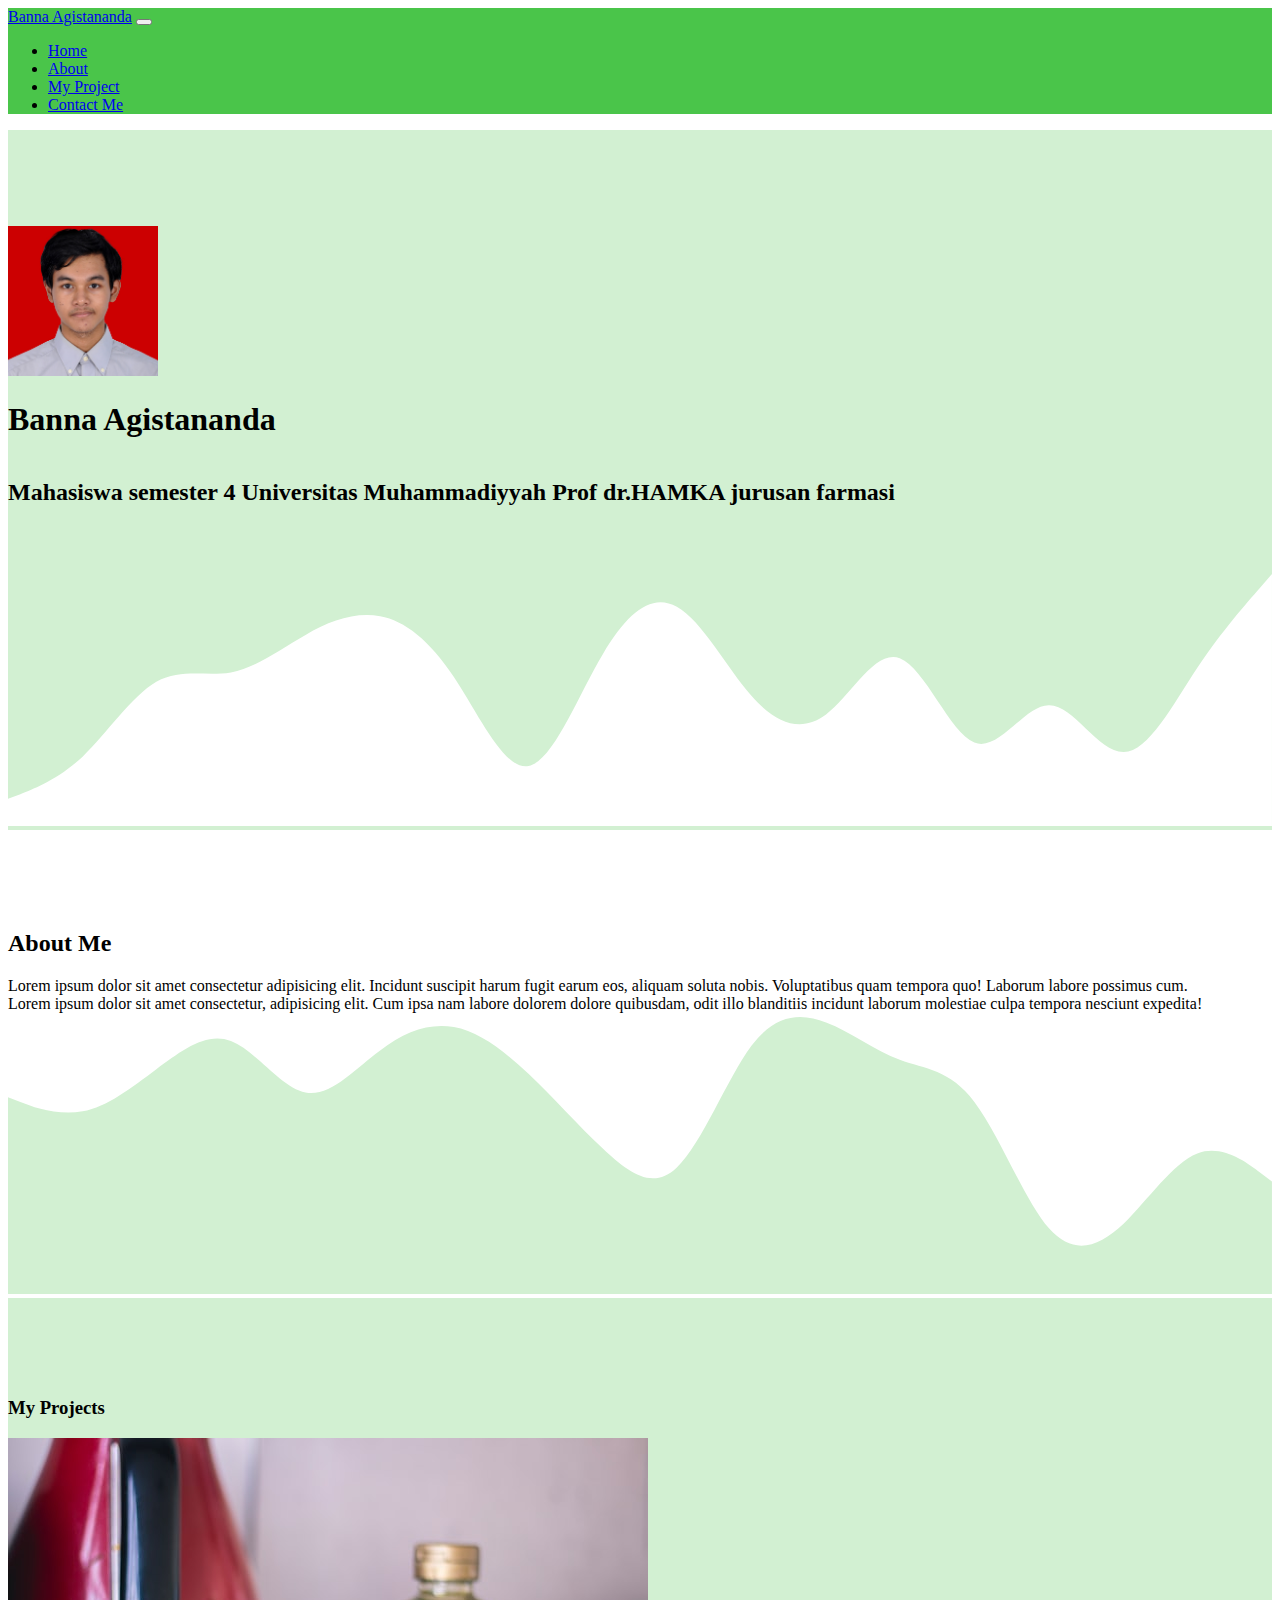
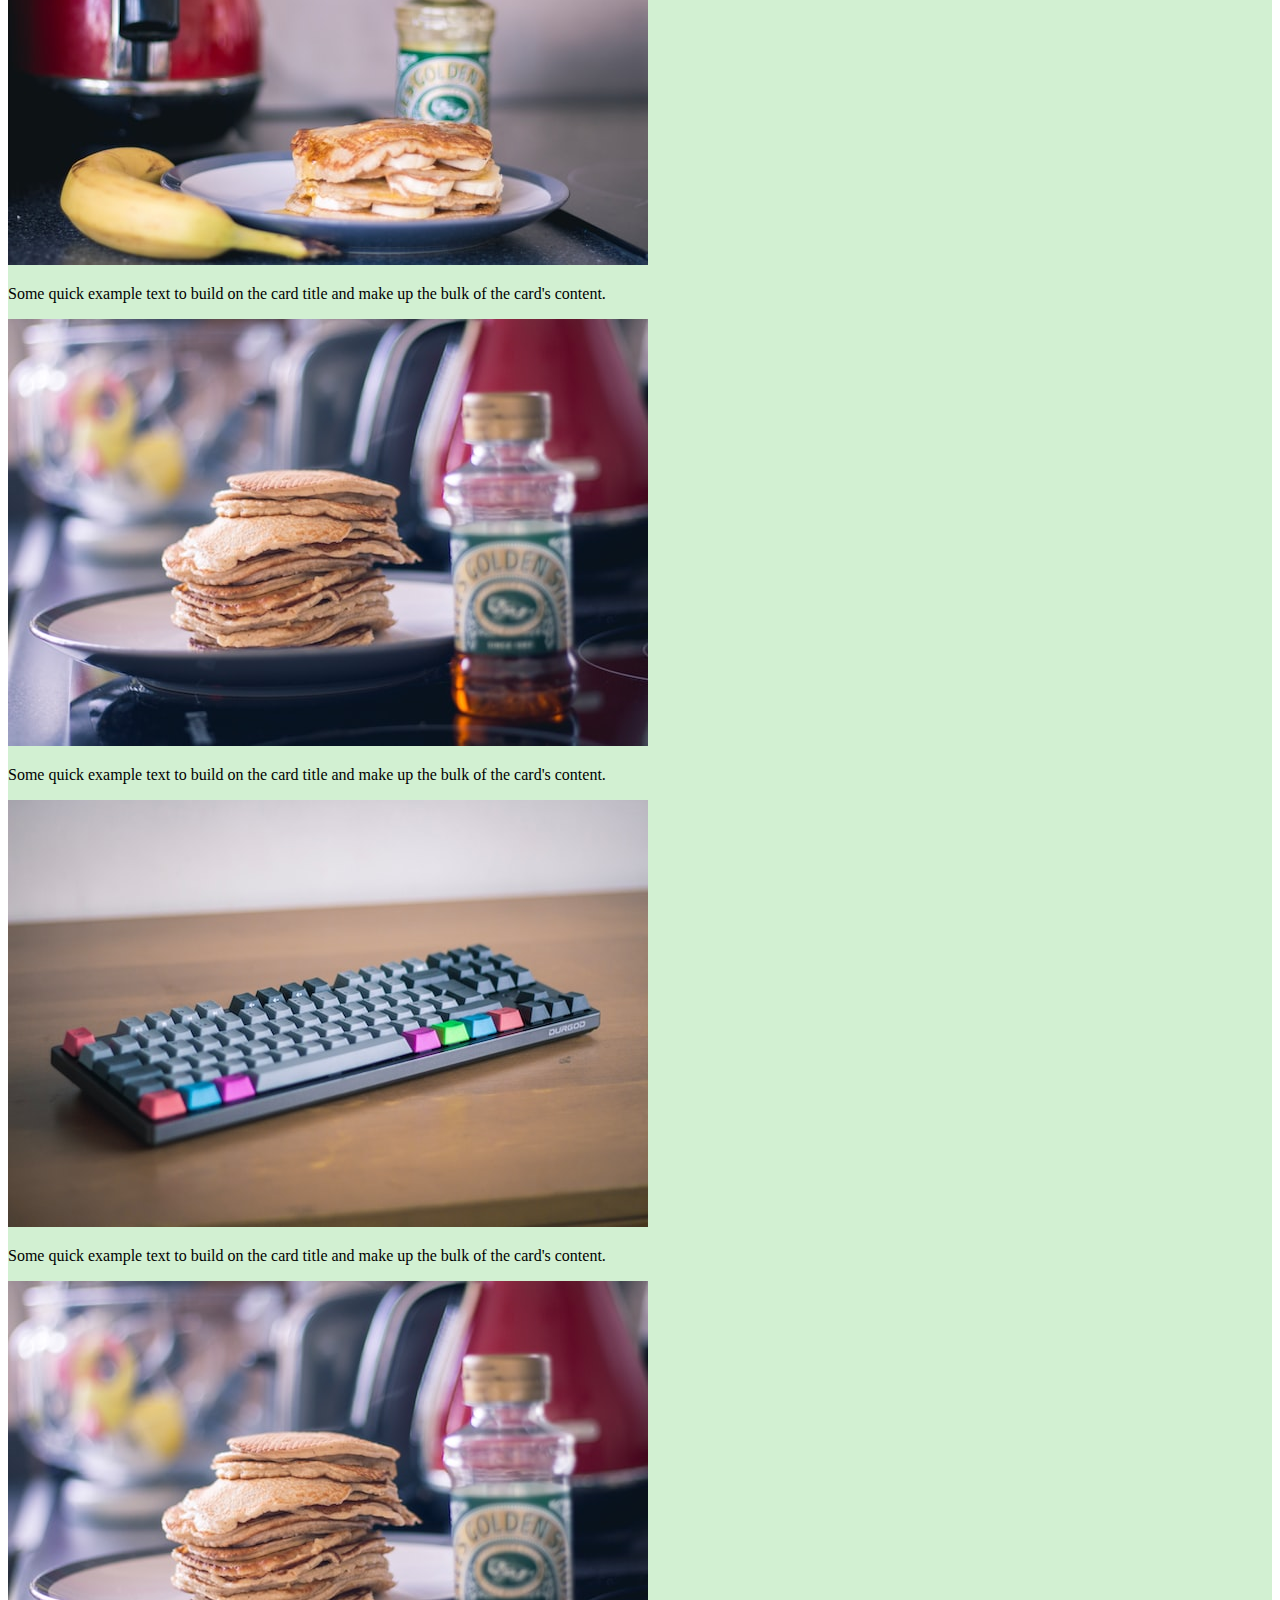
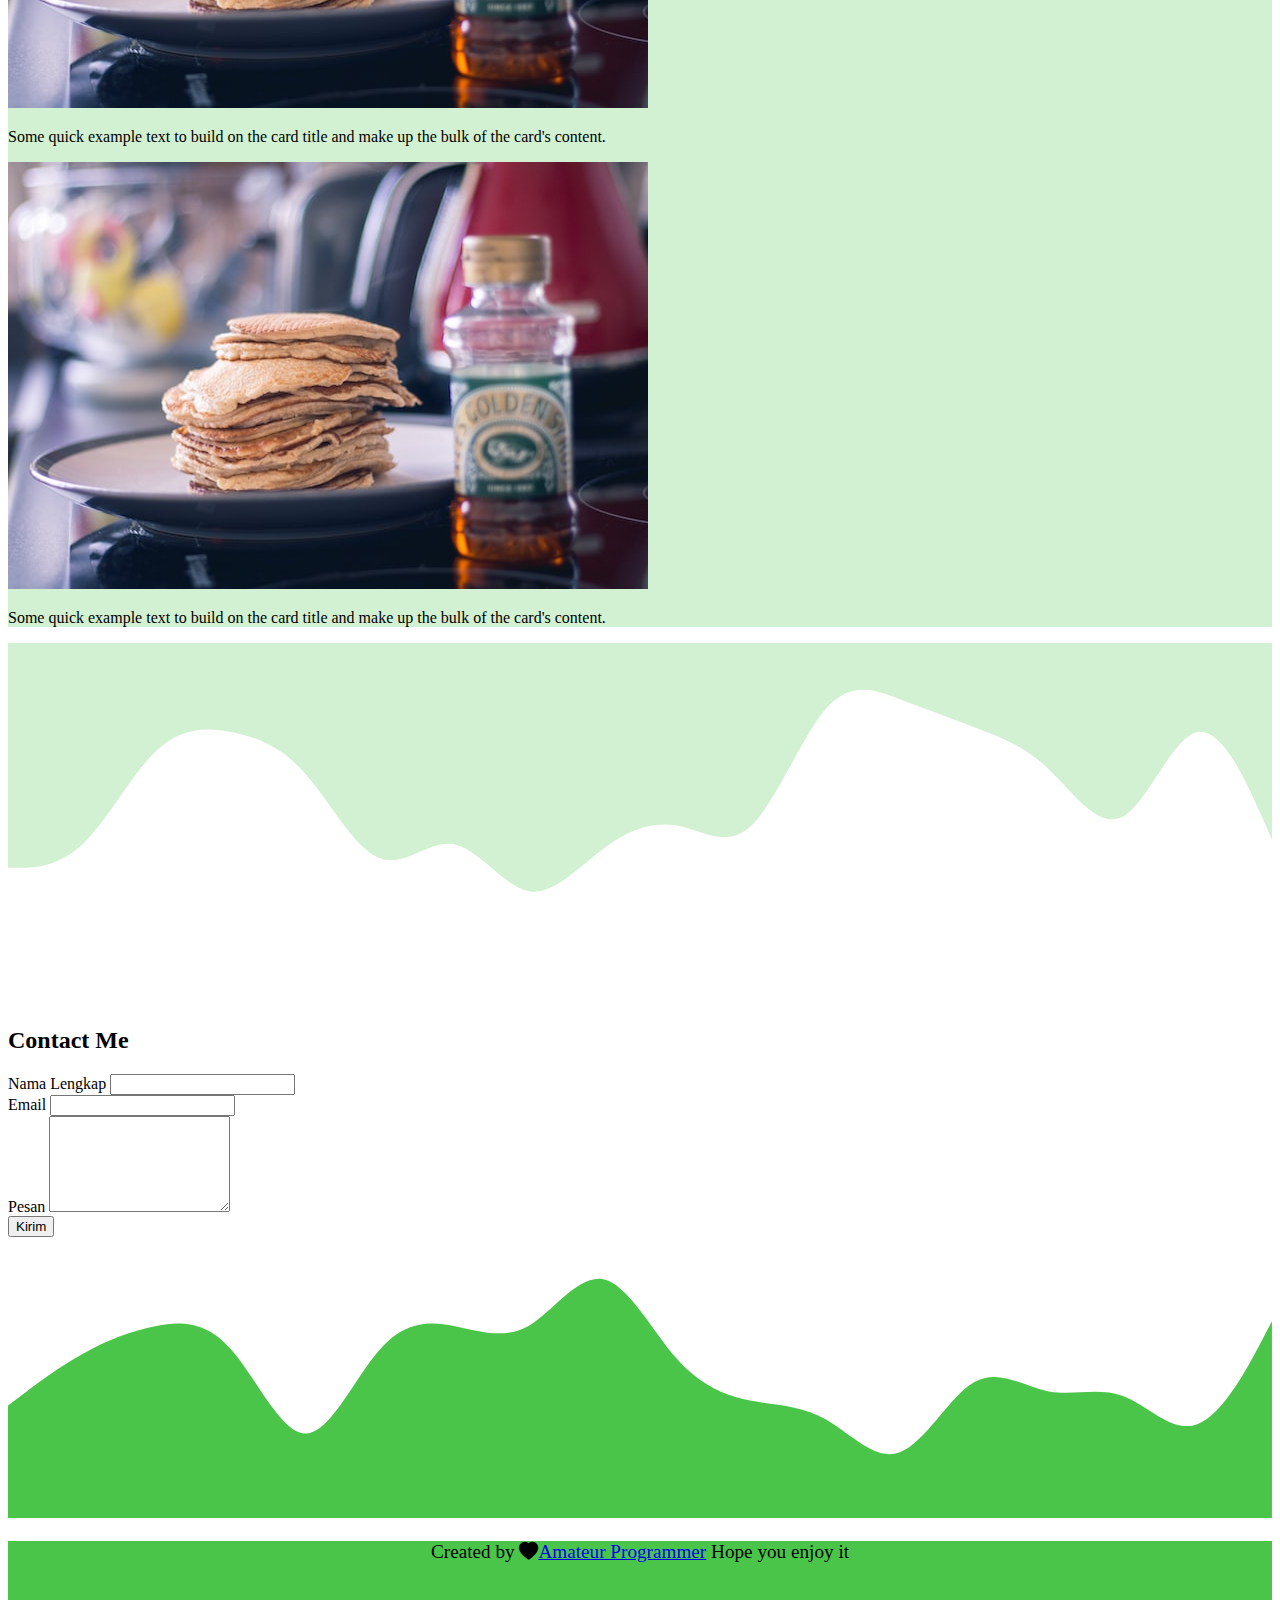
<file: index.html>
<!DOCTYPE html>
<html lang="en">
  <head>
    <meta charset="utf-8" />
    <meta name="viewport" content="width=device-width, initial-scale=1" />
    <title>Bootstrap demo</title>
    <link href="https://cdn.jsdelivr.net/npm/bootstrap@5.2.0/dist/css/bootstrap.min.css" rel="stylesheet" integrity="sha384-gH2yIJqKdNHPEq0n4Mqa/HGKIhSkIHeL5AyhkYV8i59U5AR6csBvApHHNl/vI1Bx" crossorigin="anonymous" />

    <!--bootsrap icons-->
    <link rel="stylesheet" href="https://cdn.jsdelivr.net/npm/bootstrap-icons@1.9.1/font/bootstrap-icons.css" />
    <!--akhir-->

    <link rel="stylesheet" href="style.css" />
  </head>
  <body id="home">
    <!-- awal navbar-->
    <nav class="navbar navbar-expand-lg fixed-top" style="background-color: #4ac54a">
      <div class="container-fluid">
        <a class="navbar-brand" href="#home">Banna Agistananda</a>
        <button class="navbar-toggler" type="button" data-bs-toggle="collapse" data-bs-target="#navbarNav" aria-controls="navbarNav" aria-expanded="false" aria-label="Toggle navigation">
          <span class="navbar-toggler-icon"></span>
        </button>
        <div class="collapse navbar-collapse" id="navbarNav">
          <ul class="navbar-nav ms-auto">
            <li class="nav-item">
              <a class="nav-link active" aria-current="page" href="#home">Home</a>
            </li>
            <li class="nav-item">
              <a class="nav-link" href="#about">About</a>
            </li>
            <li class="nav-item">
              <a class="nav-link" href="#projects">My Project</a>
            </li>
            <li class="nav-item">
              <a class="nav-link" href="#contact">Contact Me</a>
            </li>
          </ul>
        </div>
      </div>
    </nav>
    <!-- akhir navbar-->

    <!-- Jumbotron-->
    <section class="jumbotron text-center">
      <img src="img/merah.jpg" alt="Banna Agistananda" width="150" class="rounded-circle img-thumbnail" />
      <h1 class="display-4">Banna Agistananda</h1>
      <h5 class="lead" style="font-size: 24px">Mahasiswa semester 4 Universitas Muhammadiyyah Prof dr.HAMKA jurusan farmasi</h5>
      <svg xmlns="http://www.w3.org/2000/svg" viewBox="0 0 1440 320">
        <path
          fill="#ffffff"
          fill-opacity="1"
          d="M0,288L14.1,282.7C28.2,277,56,267,85,240C112.9,213,141,171,169,154.7C197.6,139,226,149,254,144C282.4,139,311,117,339,101.3C367.1,85,395,75,424,80C451.8,85,480,107,508,149.3C536.5,192,565,256,593,250.7C621.2,245,649,171,678,122.7C705.9,75,734,53,762,69.3C790.6,85,819,139,847,170.7C875.3,203,904,213,932,192C960,171,988,117,1016,128C1044.7,139,1073,213,1101,224C1129.4,235,1158,181,1186,181.3C1214.1,181,1242,235,1271,234.7C1298.8,235,1327,181,1355,138.7C1383.5,96,1412,64,1426,48L1440,32L1440,320L1425.9,320C1411.8,320,1384,320,1355,320C1327.1,320,1299,320,1271,320C1242.4,320,1214,320,1186,320C1157.6,320,1129,320,1101,320C1072.9,320,1045,320,1016,320C988.2,320,960,320,932,320C903.5,320,875,320,847,320C818.8,320,791,320,762,320C734.1,320,706,320,678,320C649.4,320,621,320,593,320C564.7,320,536,320,508,320C480,320,452,320,424,320C395.3,320,367,320,339,320C310.6,320,282,320,254,320C225.9,320,198,320,169,320C141.2,320,113,320,85,320C56.5,320,28,320,14,320L0,320Z"
        ></path>
      </svg>
    </section>

    <!-- akhir-->

    <!--about-->
    <section id="about" ;>
      <div class="container">
        <div class="row mb-3">
          <div class="col text-center">
            <h2>About Me</h2>
          </div>
        </div>
        <div class="row justify-content-center fs-5 text-center">
          <div class="col-lg-4 mb-3">Lorem ipsum dolor sit amet consectetur adipisicing elit. Incidunt suscipit harum fugit earum eos, aliquam soluta nobis. Voluptatibus quam tempora quo! Laborum labore possimus cum.</div>
          <div class="col-lg-4 mb-3">Lorem ipsum dolor sit amet consectetur, adipisicing elit. Cum ipsa nam labore dolorem dolore quibusdam, odit illo blanditiis incidunt laborum molestiae culpa tempora nesciunt expedita!</div>
        </div>
      </div>
      <svg xmlns="http://www.w3.org/2000/svg" viewBox="0 0 1440 320">
        <path
          fill="#d2f0d2"
          fill-opacity="1"
          d="M0,96L14.1,101.3C28.2,107,56,117,85,112C112.9,107,141,85,169,64C197.6,43,226,21,254,32C282.4,43,311,85,339,90.7C367.1,96,395,64,424,42.7C451.8,21,480,11,508,16C536.5,21,565,43,593,69.3C621.2,96,649,128,678,154.7C705.9,181,734,203,762,176C790.6,149,819,75,847,37.3C875.3,0,904,0,932,10.7C960,21,988,43,1016,53.3C1044.7,64,1073,64,1101,101.3C1129.4,139,1158,213,1186,245.3C1214.1,277,1242,267,1271,240C1298.8,213,1327,171,1355,160C1383.5,149,1412,171,1426,181.3L1440,192L1440,320L1425.9,320C1411.8,320,1384,320,1355,320C1327.1,320,1299,320,1271,320C1242.4,320,1214,320,1186,320C1157.6,320,1129,320,1101,320C1072.9,320,1045,320,1016,320C988.2,320,960,320,932,320C903.5,320,875,320,847,320C818.8,320,791,320,762,320C734.1,320,706,320,678,320C649.4,320,621,320,593,320C564.7,320,536,320,508,320C480,320,452,320,424,320C395.3,320,367,320,339,320C310.6,320,282,320,254,320C225.9,320,198,320,169,320C141.2,320,113,320,85,320C56.5,320,28,320,14,320L0,320Z"
        ></path>
      </svg>
    </section>
    <!--akhir-->

    <!--project-->
    <section id="projects">
      <div class="container">
        <div class="row text-center mb-3">
          <div class="col">
            <h3>My Projects</h3>
          </div>
        </div>
        <div class="row justify-content-center">
          <div class="col-lg-4 mb-3">
            <div class="card">
              <img src="img/project/1.jpg" class="card-img-top" alt="Project 1" />
              <div class="card-body">
                <p class="card-text">Some quick example text to build on the card title and make up the bulk of the card's content.</p>
              </div>
            </div>
          </div>
          <div class="col-lg-4 mb-3">
            <div class="card">
              <img src="img/project/2.jpg" class="card-img-top" alt="Project 2" />
              <div class="card-body">
                <p class="card-text">Some quick example text to build on the card title and make up the bulk of the card's content.</p>
              </div>
            </div>
          </div>
          <div class="col-lg-4 mb-3">
            <div class="card">
              <img src="img/project/3.jpg" class="card-img-top" alt="Project 3" />
              <div class="card-body">
                <p class="card-text">Some quick example text to build on the card title and make up the bulk of the card's content.</p>
              </div>
            </div>
          </div>
          <div class="col-lg-4 mb-3">
            <div class="card">
              <img src="img/project/2.jpg" class="card-img-top" alt="Project 2" />
              <div class="card-body">
                <p class="card-text">Some quick example text to build on the card title and make up the bulk of the card's content.</p>
              </div>
            </div>
          </div>
          <div class="col-lg-4 mb-3">
            <div class="card">
              <img src="img/project/2.jpg" class="card-img-top" alt="Project 2" />
              <div class="card-body">
                <p class="card-text">Some quick example text to build on the card title and make up the bulk of the card's content.</p>
              </div>
            </div>
          </div>
        </div>
      </div>
    </section>
    <svg xmlns="http://www.w3.org/2000/svg" viewBox="0 0 1440 320">
      <path
        fill="#d2f0d2"
        fill-opacity="1"
        d="M0,256L14.1,256C28.2,256,56,256,85,229.3C112.9,203,141,149,169,122.7C197.6,96,226,96,254,101.3C282.4,107,311,117,339,149.3C367.1,181,395,235,424,245.3C451.8,256,480,224,508,229.3C536.5,235,565,277,593,282.7C621.2,288,649,256,678,234.7C705.9,213,734,203,762,208C790.6,213,819,235,847,208C875.3,181,904,107,932,74.7C960,43,988,53,1016,64C1044.7,75,1073,85,1101,96C1129.4,107,1158,117,1186,144C1214.1,171,1242,213,1271,197.3C1298.8,181,1327,107,1355,101.3C1383.5,96,1412,160,1426,192L1440,224L1440,0L1425.9,0C1411.8,0,1384,0,1355,0C1327.1,0,1299,0,1271,0C1242.4,0,1214,0,1186,0C1157.6,0,1129,0,1101,0C1072.9,0,1045,0,1016,0C988.2,0,960,0,932,0C903.5,0,875,0,847,0C818.8,0,791,0,762,0C734.1,0,706,0,678,0C649.4,0,621,0,593,0C564.7,0,536,0,508,0C480,0,452,0,424,0C395.3,0,367,0,339,0C310.6,0,282,0,254,0C225.9,0,198,0,169,0C141.2,0,113,0,85,0C56.5,0,28,0,14,0L0,0Z"
      ></path>
    </svg>
    <!--akhir-->

    <!--contact-->
    <section id="contact">
      <div class="container">
        <div class="row text-center mb-3">
          <div class="col">
            <h2>Contact Me</h2>
          </div>
        </div>
        <div class="row justify-content-center">
          <div class="col-md-8">
            <form>
              <div class="mb-3">
                <label for="Name" class="form-label">Nama Lengkap</label>
                <input type="text" class="form-control" id="name" aria-describedby="Name" />
              </div>
              <div class="mb-3">
                <label for="email" class="form-label">Email</label>
                <input type="email" class="form-control" id="email" aria-describedby="email" />
              </div>
              <div class="mb-3">
                <label for="pesan" class="form-label">Pesan</label>
                <textarea class="form-control" id="pesan" rows="6"></textarea>
              </div>
              <button type="submit" class="btn btn-primary">Kirim</button>
            </form>
          </div>
        </div>
      </div>
      <svg xmlns="http://www.w3.org/2000/svg" viewBox="0 0 1440 320">
        <path
          fill="#4ac54a"
          fill-opacity="1"
          d="M0,192L14.1,181.3C28.2,171,56,149,85,133.3C112.9,117,141,107,169,101.3C197.6,96,226,96,254,128C282.4,160,311,224,339,224C367.1,224,395,160,424,128C451.8,96,480,96,508,101.3C536.5,107,565,117,593,101.3C621.2,85,649,43,678,48C705.9,53,734,107,762,138.7C790.6,171,819,181,847,186.7C875.3,192,904,192,932,208C960,224,988,256,1016,245.3C1044.7,235,1073,181,1101,165.3C1129.4,149,1158,171,1186,176C1214.1,181,1242,171,1271,181.3C1298.8,192,1327,224,1355,213.3C1383.5,203,1412,149,1426,122.7L1440,96L1440,320L1425.9,320C1411.8,320,1384,320,1355,320C1327.1,320,1299,320,1271,320C1242.4,320,1214,320,1186,320C1157.6,320,1129,320,1101,320C1072.9,320,1045,320,1016,320C988.2,320,960,320,932,320C903.5,320,875,320,847,320C818.8,320,791,320,762,320C734.1,320,706,320,678,320C649.4,320,621,320,593,320C564.7,320,536,320,508,320C480,320,452,320,424,320C395.3,320,367,320,339,320C310.6,320,282,320,254,320C225.9,320,198,320,169,320C141.2,320,113,320,85,320C56.5,320,28,320,14,320L0,320Z"
        ></path>
      </svg>
    </section>

    <!--akhir-->

    <!--footer-->
    <footer style="background-color: #4ac54a; text-align: center; padding-bottom: 3rem; font-size: larger">
      <p>Created by <i class="bi bi-heart-fill text-danger"></i><a href="https://www.linkedin.com/in/banna-agistananda-351946204/" class="text-white">Amateur Programmer</a> Hope you enjoy it</p>
    </footer>
    <!--akhir-->

    <script src="https://cdn.jsdelivr.net/npm/bootstrap@5.2.0/dist/js/bootstrap.bundle.min.js" integrity="sha384-A3rJD856KowSb7dwlZdYEkO39Gagi7vIsF0jrRAoQmDKKtQBHUuLZ9AsSv4jD4Xa" crossorigin="anonymous"></script>
  </body>
</html>
</file>
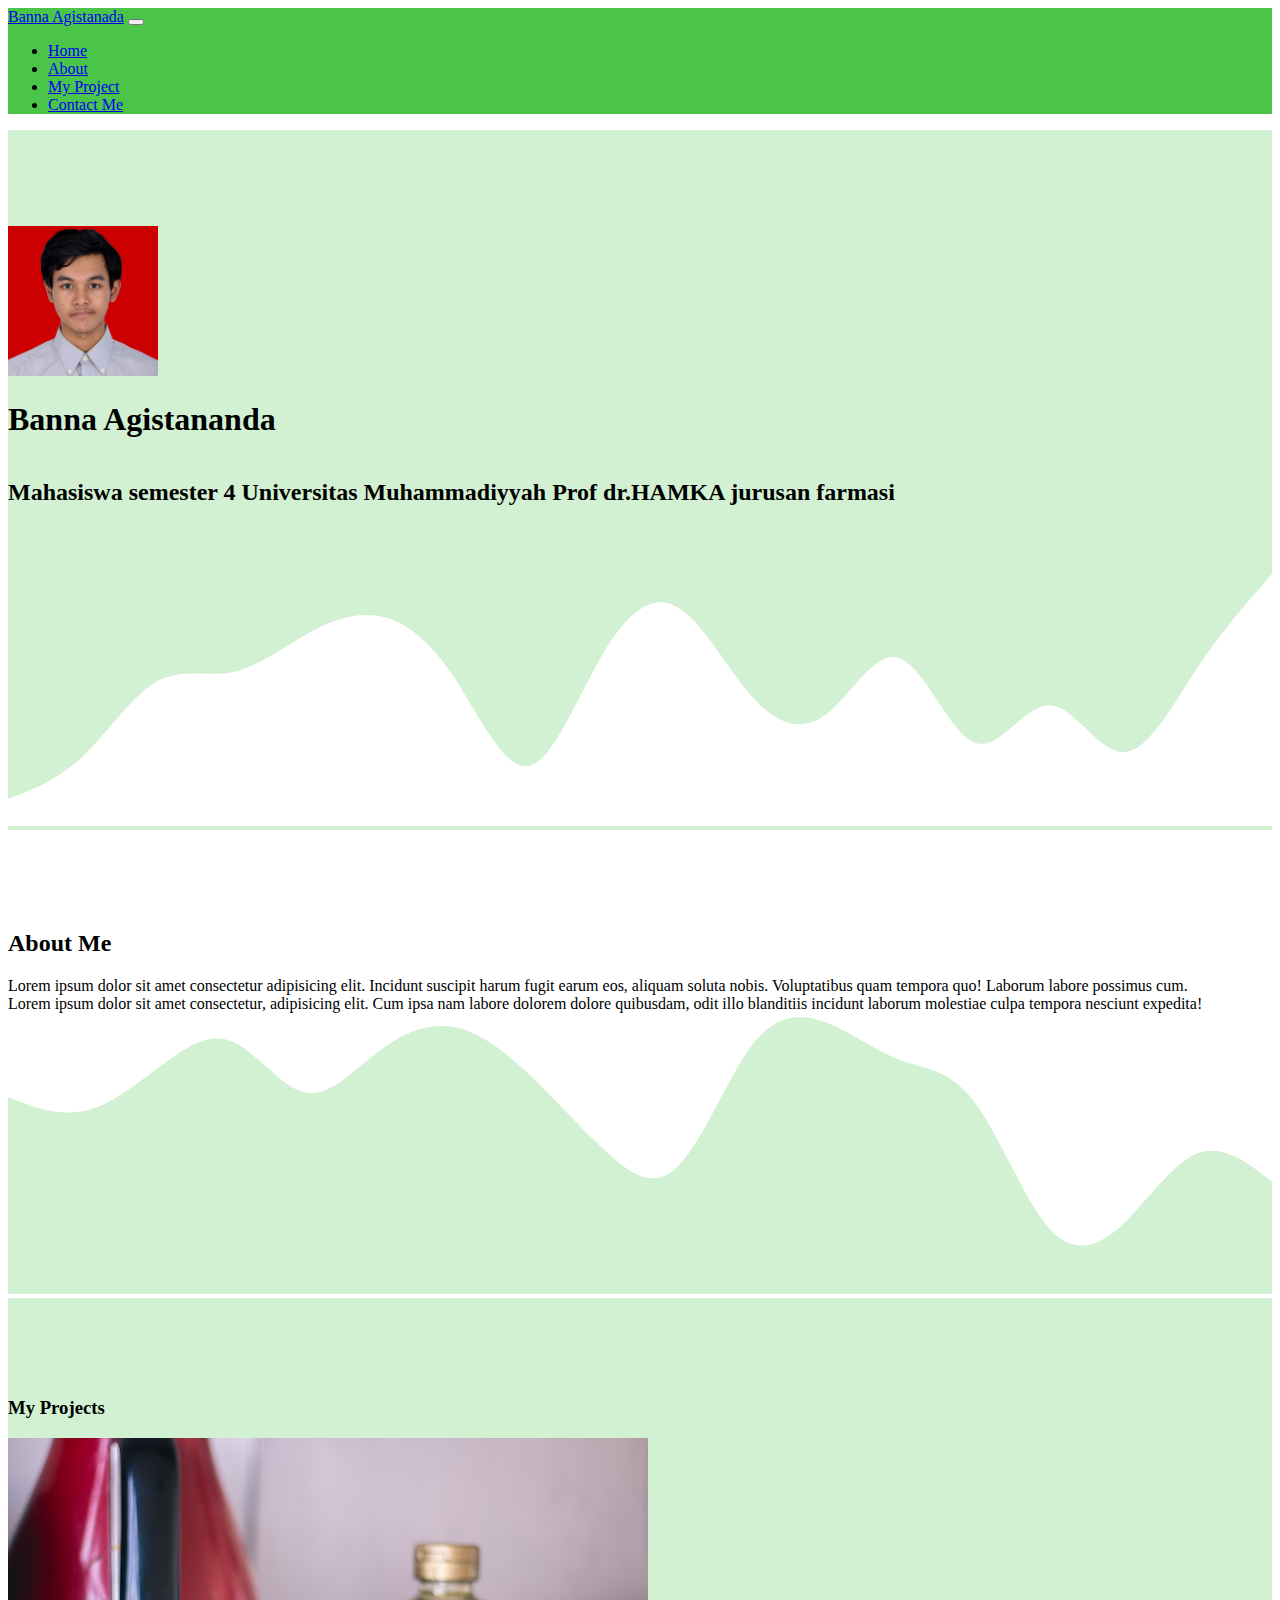
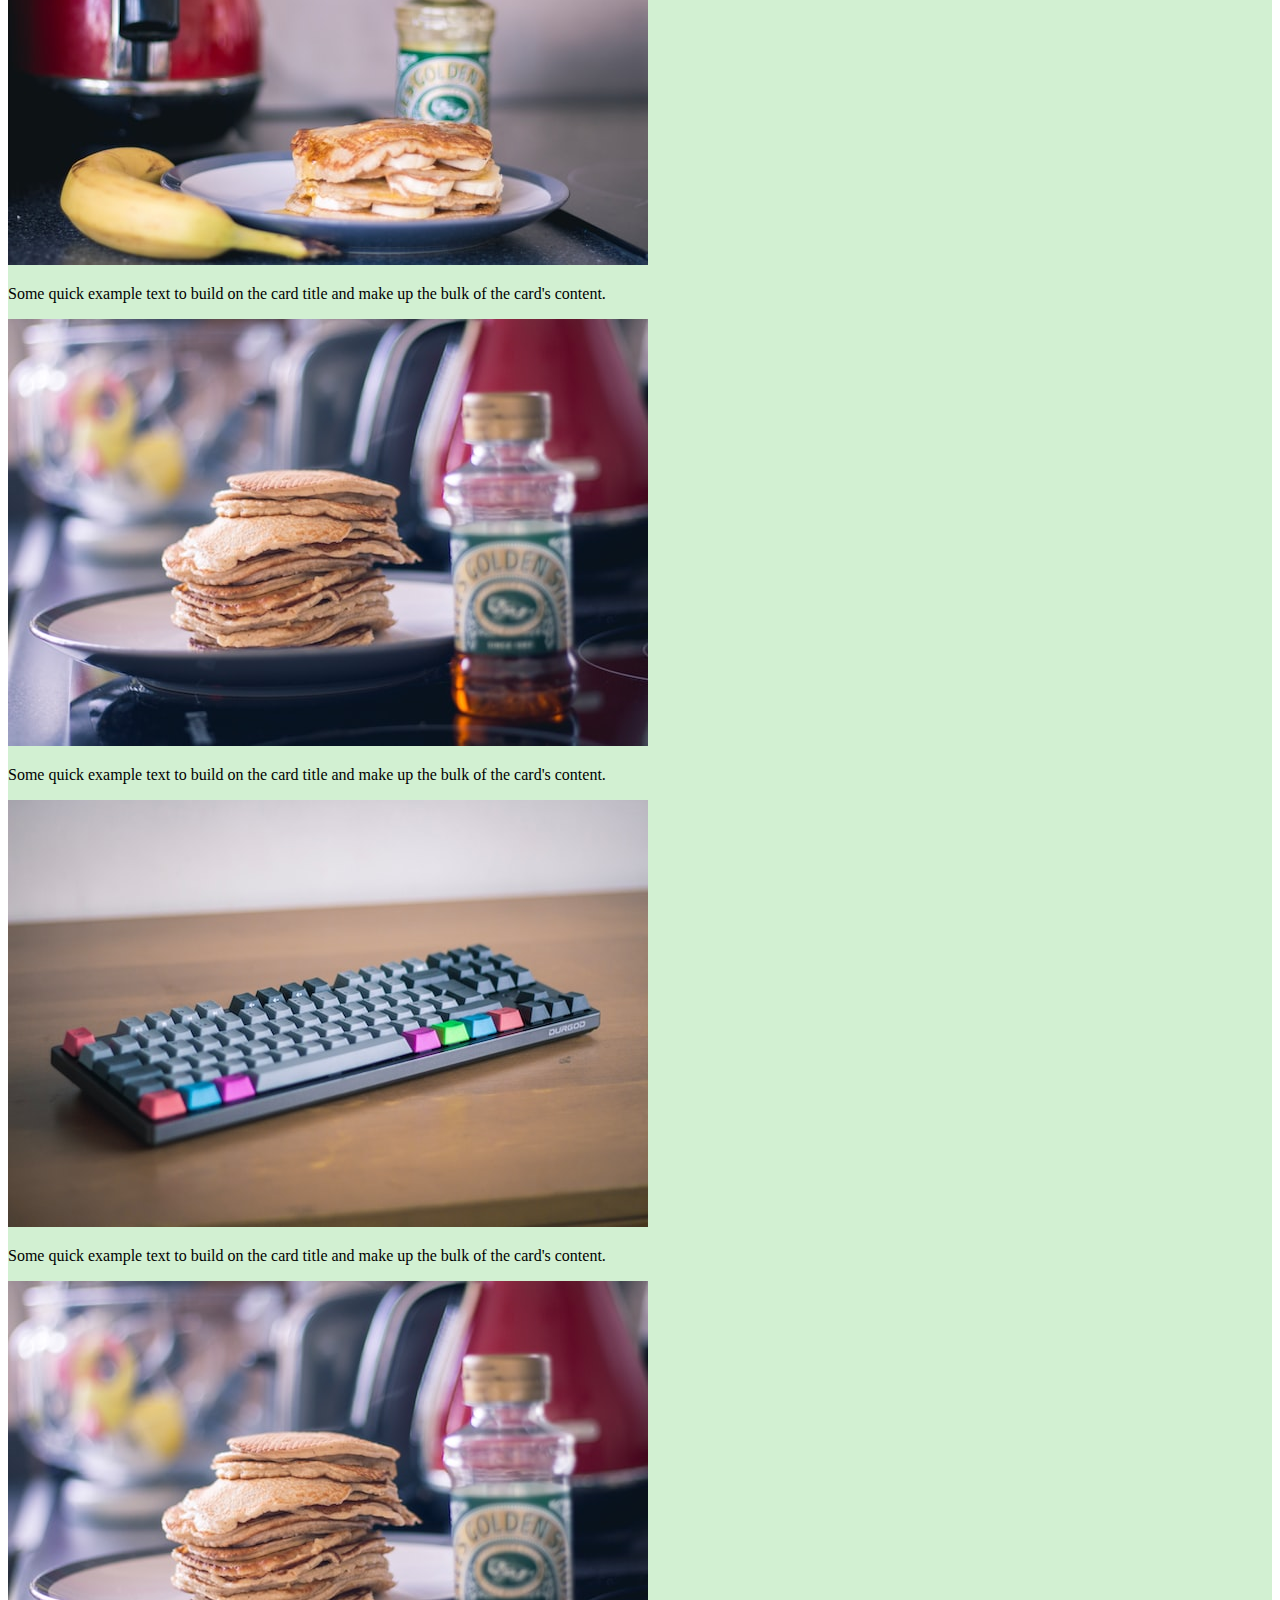
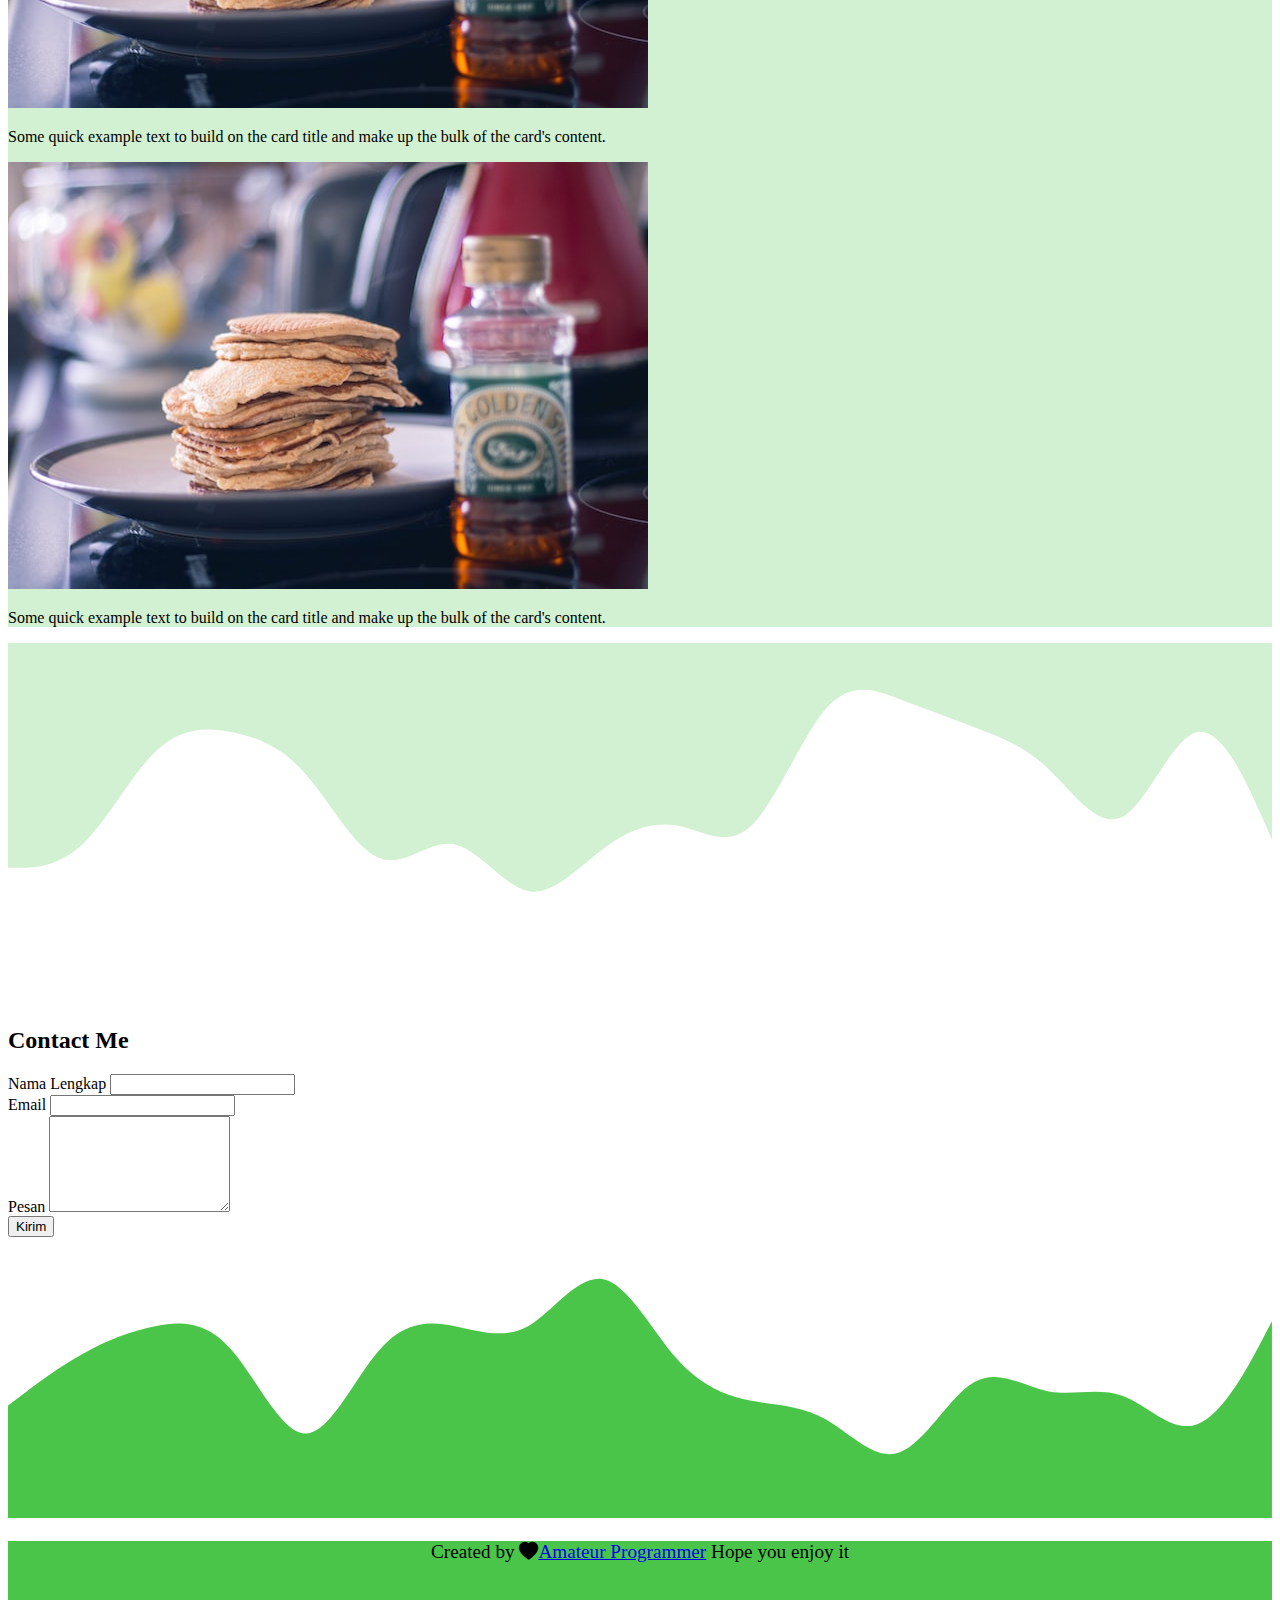
<file: biography-web.html>
<!DOCTYPE html>
<html lang="en">
  <head>
    <meta charset="utf-8" />
    <meta name="viewport" content="width=device-width, initial-scale=1" />
    <title>My Portofolio</title>
    <link
      href="https://cdn.jsdelivr.net/npm/bootstrap@5.2.0/dist/css/bootstrap.min.css"
      rel="stylesheet"
      integrity="sha384-gH2yIJqKdNHPEq0n4Mqa/HGKIhSkIHeL5AyhkYV8i59U5AR6csBvApHHNl/vI1Bx"
      crossorigin="anonymous"
    />
    <!--bootsrap icons-->
    <link rel="stylesheet" href="https://cdn.jsdelivr.net/npm/bootstrap-icons@1.9.1/font/bootstrap-icons.css">
    <!--akhir-->
    
    <link rel="stylesheet" href="style.css" />
  </head>
  <body id="home">
    <!-- awal navbar-->
    <nav class="navbar navbar-expand-lg fixed-top" style="background-color:#4ac54a">
      <div class="container-fluid">
        <a class="navbar-brand" href="#home">Banna Agistanada</a>
        <button
          class="navbar-toggler"
          type="button"
          data-bs-toggle="collapse"
          data-bs-target="#navbarNav"
          aria-controls="navbarNav"
          aria-expanded="false"
          aria-label="Toggle navigation"
        >
          <span class="navbar-toggler-icon"></span>
        </button>
        <div class="collapse navbar-collapse" id="navbarNav">
          <ul class="navbar-nav ms-auto">
            <li class="nav-item">
              <a class="nav-link active" aria-current="page" href="#home">Home</a>
            </li>
            <li class="nav-item">
              <a class="nav-link" href="#about">About</a>
            </li>
            <li class="nav-item">
              <a class="nav-link" href="#projects">My Project</a>
            </li>
            <li class="nav-item">
              <a class="nav-link" href="#contact">Contact Me</a>
            </li>
          </ul>
        </div>
      </div>
    </nav>
    <!-- akhir navbar-->

    <!-- Jumbotron-->
    <section class="jumbotron text-center">
      <img
        src="img/merah.jpg"
        alt="Banna Agistananda"
        width="150"
        class="rounded-circle img-thumbnail"
      />
      <h1 class="display-4">Banna Agistananda</h1>
      <h5 class="lead" style="font-size: 24px">
        Mahasiswa semester 4 Universitas Muhammadiyyah Prof dr.HAMKA jurusan
        farmasi
      </h5>
      <svg xmlns="http://www.w3.org/2000/svg" viewBox="0 0 1440 320">
        <path
          fill="#ffffff"
          fill-opacity="1"
          d="M0,288L14.1,282.7C28.2,277,56,267,85,240C112.9,213,141,171,169,154.7C197.6,139,226,149,254,144C282.4,139,311,117,339,101.3C367.1,85,395,75,424,80C451.8,85,480,107,508,149.3C536.5,192,565,256,593,250.7C621.2,245,649,171,678,122.7C705.9,75,734,53,762,69.3C790.6,85,819,139,847,170.7C875.3,203,904,213,932,192C960,171,988,117,1016,128C1044.7,139,1073,213,1101,224C1129.4,235,1158,181,1186,181.3C1214.1,181,1242,235,1271,234.7C1298.8,235,1327,181,1355,138.7C1383.5,96,1412,64,1426,48L1440,32L1440,320L1425.9,320C1411.8,320,1384,320,1355,320C1327.1,320,1299,320,1271,320C1242.4,320,1214,320,1186,320C1157.6,320,1129,320,1101,320C1072.9,320,1045,320,1016,320C988.2,320,960,320,932,320C903.5,320,875,320,847,320C818.8,320,791,320,762,320C734.1,320,706,320,678,320C649.4,320,621,320,593,320C564.7,320,536,320,508,320C480,320,452,320,424,320C395.3,320,367,320,339,320C310.6,320,282,320,254,320C225.9,320,198,320,169,320C141.2,320,113,320,85,320C56.5,320,28,320,14,320L0,320Z"
        ></path>
      </svg>
    </section>

    <!-- akhir-->

    <!--about-->
    <section id="about" ;>
      <div class="container">
        <div class="row mb-3">
          <div class="col text-center">
            <h2>About Me</h2>
          </div>
        </div>
        <div class="row justify-content-center fs-5 text-center">
          <div class="col-lg-4 mb-3">
            Lorem ipsum dolor sit amet consectetur adipisicing elit. Incidunt
            suscipit harum fugit earum eos, aliquam soluta nobis. Voluptatibus
            quam tempora quo! Laborum labore possimus cum.
          </div>
          <div class="col-lg-4 mb-3">
            Lorem ipsum dolor sit amet consectetur, adipisicing elit. Cum ipsa
            nam labore dolorem dolore quibusdam, odit illo blanditiis incidunt
            laborum molestiae culpa tempora nesciunt expedita!
          </div>
        </div>
      </div>
      <svg xmlns="http://www.w3.org/2000/svg" viewBox="0 0 1440 320">
        <path
          fill="#d2f0d2"
          fill-opacity="1"
          d="M0,96L14.1,101.3C28.2,107,56,117,85,112C112.9,107,141,85,169,64C197.6,43,226,21,254,32C282.4,43,311,85,339,90.7C367.1,96,395,64,424,42.7C451.8,21,480,11,508,16C536.5,21,565,43,593,69.3C621.2,96,649,128,678,154.7C705.9,181,734,203,762,176C790.6,149,819,75,847,37.3C875.3,0,904,0,932,10.7C960,21,988,43,1016,53.3C1044.7,64,1073,64,1101,101.3C1129.4,139,1158,213,1186,245.3C1214.1,277,1242,267,1271,240C1298.8,213,1327,171,1355,160C1383.5,149,1412,171,1426,181.3L1440,192L1440,320L1425.9,320C1411.8,320,1384,320,1355,320C1327.1,320,1299,320,1271,320C1242.4,320,1214,320,1186,320C1157.6,320,1129,320,1101,320C1072.9,320,1045,320,1016,320C988.2,320,960,320,932,320C903.5,320,875,320,847,320C818.8,320,791,320,762,320C734.1,320,706,320,678,320C649.4,320,621,320,593,320C564.7,320,536,320,508,320C480,320,452,320,424,320C395.3,320,367,320,339,320C310.6,320,282,320,254,320C225.9,320,198,320,169,320C141.2,320,113,320,85,320C56.5,320,28,320,14,320L0,320Z"
        ></path>
      </svg>
    </section>
    <!--akhir-->

    <!--project-->
    <section id="projects">
      <div class="container">
        <div class="row text-center mb-3">
          <div class="col">
            <h3>My Projects</h3>
          </div>
        </div>
        <div class="row justify-content-center">
          <div class="col-lg-4 mb-3">
            <div class="card">
              <img
                src="img/project/1.jpg"
                class="card-img-top"
                alt="Project 1"
              />
              <div class="card-body">
                <p class="card-text">
                  Some quick example text to build on the card title and make up
                  the bulk of the card's content.
                </p>
              </div>
            </div>
          </div>
          <div class="col-lg-4 mb-3">
            <div class="card">
              <img
                src="img/project/2.jpg"
                class="card-img-top"
                alt="Project 2"
              />
              <div class="card-body">
                <p class="card-text">
                  Some quick example text to build on the card title and make up
                  the bulk of the card's content.
                </p>
              </div>
            </div>
          </div>
          <div class="col-lg-4 mb-3">
            <div class="card">
              <img
                src="img/project/3.jpg"
                class="card-img-top"
                alt="Project 3"
              />
              <div class="card-body">
                <p class="card-text">
                  Some quick example text to build on the card title and make up
                  the bulk of the card's content.
                </p>
              </div>
            </div>
          </div>
          <div class="col-lg-4 mb-3">
            <div class="card">
              <img
                src="img/project/2.jpg"
                class="card-img-top"
                alt="Project 2"
              />
              <div class="card-body">
                <p class="card-text">
                  Some quick example text to build on the card title and make up
                  the bulk of the card's content.
                </p>
              </div>
            </div>
          </div>
          <div class="col-lg-4 mb-3">
            <div class="card">
              <img
                src="img/project/2.jpg"
                class="card-img-top"
                alt="Project 2"
              />
              <div class="card-body">
                <p class="card-text">
                  Some quick example text to build on the card title and make up
                  the bulk of the card's content.
                </p>
              </div>
            </div>
          </div>
        </div>
      </div>
    </section>
    <svg xmlns="http://www.w3.org/2000/svg" viewBox="0 0 1440 320"><path fill="#d2f0d2" fill-opacity="1" d="M0,256L14.1,256C28.2,256,56,256,85,229.3C112.9,203,141,149,169,122.7C197.6,96,226,96,254,101.3C282.4,107,311,117,339,149.3C367.1,181,395,235,424,245.3C451.8,256,480,224,508,229.3C536.5,235,565,277,593,282.7C621.2,288,649,256,678,234.7C705.9,213,734,203,762,208C790.6,213,819,235,847,208C875.3,181,904,107,932,74.7C960,43,988,53,1016,64C1044.7,75,1073,85,1101,96C1129.4,107,1158,117,1186,144C1214.1,171,1242,213,1271,197.3C1298.8,181,1327,107,1355,101.3C1383.5,96,1412,160,1426,192L1440,224L1440,0L1425.9,0C1411.8,0,1384,0,1355,0C1327.1,0,1299,0,1271,0C1242.4,0,1214,0,1186,0C1157.6,0,1129,0,1101,0C1072.9,0,1045,0,1016,0C988.2,0,960,0,932,0C903.5,0,875,0,847,0C818.8,0,791,0,762,0C734.1,0,706,0,678,0C649.4,0,621,0,593,0C564.7,0,536,0,508,0C480,0,452,0,424,0C395.3,0,367,0,339,0C310.6,0,282,0,254,0C225.9,0,198,0,169,0C141.2,0,113,0,85,0C56.5,0,28,0,14,0L0,0Z"></path></svg>
    <!--akhir-->

    <!--contact-->
    <section id="contact">
      <div class="container">
        <div class="row text-center mb-3">
          <div class="col">
            <h2>Contact Me</h2>
          </div>
        </div>
        <div class="row justify-content-center">
          <div class="col-md-8">
            <form>
              <div class="mb-3">
                <label for="Name" class="form-label">Nama Lengkap</label>
                <input type="text" class="form-control" id="name" aria-describedby="Name">
              </div>
              <div class="mb-3">
                <label for="email" class="form-label">Email</label>
                <input type="email" class="form-control" id="email" aria-describedby="email">
              </div>
              <div class="mb-3">
                <label for="pesan" class="form-label">Pesan</label>
                <textarea class="form-control" id="pesan" rows="6"></textarea>
              </div>
              <button type="submit" class="btn btn-primary">Kirim</button>
            </form>
          </div>
        </div>
      </div>
      <svg xmlns="http://www.w3.org/2000/svg" viewBox="0 0 1440 320"><path fill="#4ac54a" fill-opacity="1" d="M0,192L14.1,181.3C28.2,171,56,149,85,133.3C112.9,117,141,107,169,101.3C197.6,96,226,96,254,128C282.4,160,311,224,339,224C367.1,224,395,160,424,128C451.8,96,480,96,508,101.3C536.5,107,565,117,593,101.3C621.2,85,649,43,678,48C705.9,53,734,107,762,138.7C790.6,171,819,181,847,186.7C875.3,192,904,192,932,208C960,224,988,256,1016,245.3C1044.7,235,1073,181,1101,165.3C1129.4,149,1158,171,1186,176C1214.1,181,1242,171,1271,181.3C1298.8,192,1327,224,1355,213.3C1383.5,203,1412,149,1426,122.7L1440,96L1440,320L1425.9,320C1411.8,320,1384,320,1355,320C1327.1,320,1299,320,1271,320C1242.4,320,1214,320,1186,320C1157.6,320,1129,320,1101,320C1072.9,320,1045,320,1016,320C988.2,320,960,320,932,320C903.5,320,875,320,847,320C818.8,320,791,320,762,320C734.1,320,706,320,678,320C649.4,320,621,320,593,320C564.7,320,536,320,508,320C480,320,452,320,424,320C395.3,320,367,320,339,320C310.6,320,282,320,254,320C225.9,320,198,320,169,320C141.2,320,113,320,85,320C56.5,320,28,320,14,320L0,320Z"></path></svg>
    </section>

    <!--akhir-->


    <!--footer-->
    <footer style="background-color: #4ac54a;text-align: center; padding-bottom: 3rem; font-size: larger;">
      <p>Created by <i class="bi bi-heart-fill text-danger"></i><a href="https://www.linkedin.com/in/banna-agistananda-351946204/" class="text-white">Amateur Programmer</a>  Hope you enjoy it</p>
    </footer>
    <!--akhir-->

    <script
      src="https://cdn.jsdelivr.net/npm/bootstrap@5.2.0/dist/js/bootstrap.bundle.min.js"
      integrity="sha384-A3rJD856KowSb7dwlZdYEkO39Gagi7vIsF0jrRAoQlgKKtQBHUuLZ9AsSv4jD4Xa"
      crossorigin="anonymous"
    ></script>
  </body>
</html>
</file>
<file: style.css>
body{
    min-height:2000px; ;
}


.jumbotron {
    padding-top: 6rem;
    background-color: #d2f0d2;
}

#projects {
    background-color: #d2f0d2;
}

section{
    padding-top: 5rem;
}
</file>
